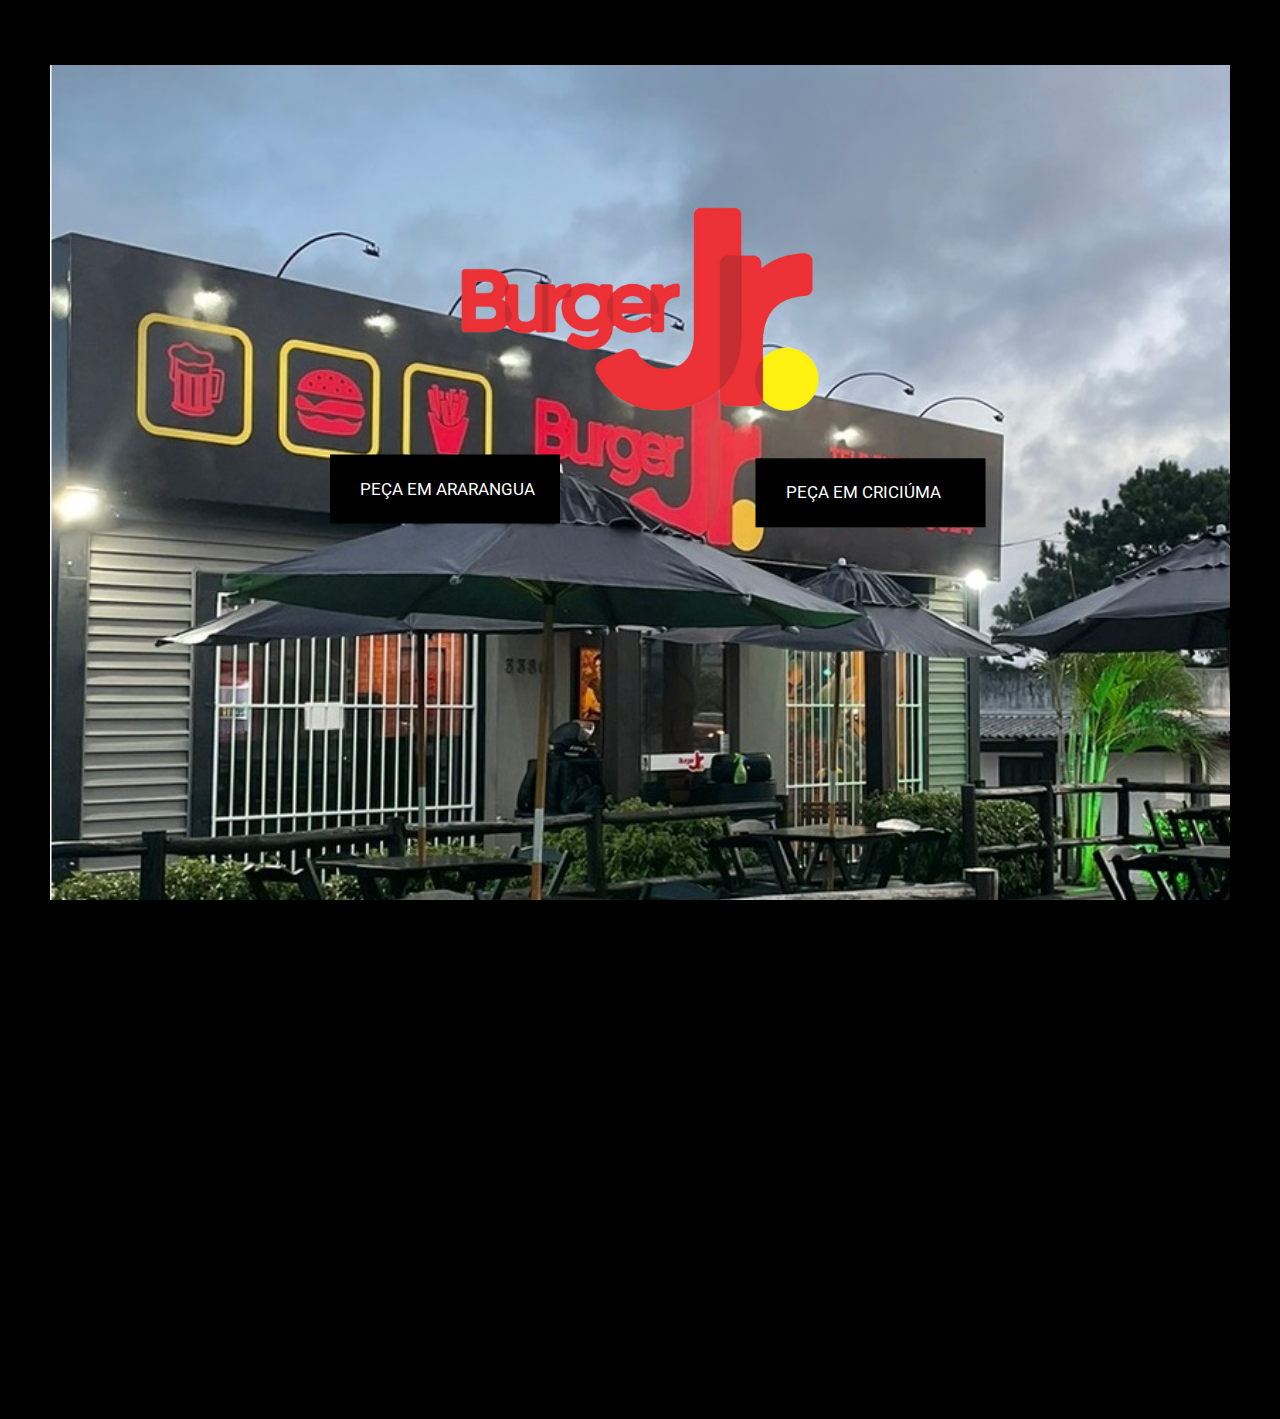
<file: index.html>
<!DOCTYPE html>
<html lang="pt">

<head>
    <meta charset="UTF-8">
    <meta http-equiv="X-UA-Compatible" content="IE=edge">
    <meta name="viewport" content="width=device-width, initial-scale=1.0,user-scalable=no">
    <link rel="stylesheet" href="/css/style.css">
    <link rel="icon" href="img/logoredonda.png" type="">

    <title>BURGUER JR</title>
</head>

<body>
    <section class="top-nav">
        <div>
            <img id="logo"  src="img/capaburger.png" alt="">
        </div>
    </section>
    <section class="imglocal">
     
        <div>
            <a class="btn1" href="http://www.burgerjrararangua.com.br/"> PEÇA EM ARARANGUA</a>
<br>
            <a class="btn2" href="http://www.burgerjr.com.br/">PEÇA EM CRICIÚMA </a>
            
        </div>

    </section>
    <!-- BANNER AND FOOTER -->
    <footer>
        <div id="banner">
            <a id="topedindo" href="https://empresas.topedindo.app" target="_blank">
                <img src="/img/topedindo.png" height="30" alt="">
            </a>
            <p class="footertxt">Desenvolvido por Topedindo</p>
        </div>
    </footer>

    <script src="https://unpkg.com/aos@2.3.1/dist/aos.js"></script>
    <script>
        AOS.init();
    </script>
</body>

</html>
</file>
<file: css/style.css>
@import url(https://fonts.googleapis.com/css?family=Roboto);



html,
body {
    height: 100%;
    background: rgb(0, 0, 0);
    font-family: 'Roboto', sans-serif;
    overflow-x: hidden !important;
    margin: 0px !important;
    padding: 0px !important;
}

* {
    font-family: 'Roboto', sans-serif;
    box-sizing: border-box;
}

/* BARRA NAV */
.top-nav {
    height: 15px;
    display: flex;
    justify-content: space-evenly;
    background: black;

}


.imglocal {
    width: 100%;
    height: 150%;
    padding: 0;
    margin: 0;
    object-position: 50% 50%;
    background-image: url(/img/local2.jpg);
    background-repeat: no-repeat;
    background-size: cover;
    border: 50px solid black;
}

#logo {
    width: 50vh;
    transform: translate(0%, 72%);
}


/* BOTOES */




.btn1 {
    box-sizing: border-box;
    background: #000000;
    color: #ffffff;
    font-size: 17px;
    text-decoration: none;
    text-transform: none;
    vertical-align: middle;
    text-indent: 30px;
    display: flex;
    margin: 10px 50px;
    padding: 7px;
    padding-left: 0px;
    padding-right: 0px;
    max-width: 230px;
    line-height: 55px;
    position: relative;
    cursor: pointer;
    transform: translate(100%,550%);

}

.btn1:hover {
    background: #e81010;
    color: #000000;
}

.btn1:active {
    background: #365c1b;
}

.btn2 {
    box-sizing: border-box;
    background: #000000;
    color: #ffffff;
    font-size: 17px;
    text-decoration: none;
    text-transform: none;
    vertical-align: middle;
    text-indent: 30px;
    display: flex;
    margin: 10px 50px;
    padding: 7px;
    padding-left: 0px;
    padding-right: 0px;
    max-width: 230px;
    line-height: 55px;
    position: relative;
    cursor: pointer;
    transform: translate(300%,400%);
}

.btn2:hover {
    background: #e81010;
    color: #000000;
}

.btn2:active {
    background: #365c1b;
}


/* footer */
#banner {
    height: 25px;
    display: flex;
    color: #ffff;
    margin-top: 10px;
    transform: translate(35%, -120%);
    text-decoration: none;
    justify-content: space-around;
    max-width: 45%;
    margin: auto;
}


#topedindo {
    transform: translateX(-70%);
    margin-top: 35px;
}

.footertxt {
    transform: translateX(-245%);
    font-size: smaller;
    margin-top: 69px;
}

/*scrollbar*/
body::-webkit-scrollbar {
    width: 8px;
    /* width of the entire scrollbar */
}

body::-webkit-scrollbar-track {
    background: #ffffff;
    /* color of the tracking area */
}

body::-webkit-scrollbar-thumb {
    background-color: #e81010;
    /* color of the scroll thumb */
    border-radius: 20px;
    /* roundness of the scroll thumb */
}


@media (min-width: 290px) and (max-width: 370px) {
  

    .btn1 {

        box-sizing: border-box;
        background: #000000;
        color: #ffffff;
        font-size: 12px;
        text-decoration: none;
        text-transform: none;
        vertical-align: middle;
        flex: 150px;
        text-indent: 35px;
        display: flex;
        padding: 2px;
        padding-left: 0px;
        padding-right: 0px;
        max-width: 180px;
        line-height: 35px;
        position: relative;
        cursor: pointer;
    }
    
    .btn2 {

        box-sizing: border-box;
        background: #000000;
        color: #ffffff;
        font-size: 12px;
        text-decoration: none;
        text-transform: none;
        vertical-align: middle;
        flex: 150px;
        text-indent: 35px;
        display: flex;
        padding: 2px;
        padding-left: 0px;
        padding-right: 0px;
        max-width: 180px;
        line-height: 35px;
        position: relative;
        cursor: pointer;
    }

    .top-nav {
        height: 80px;
    }

    .imglocal {
        width: 100%;
        height: 85%;
        padding: 0;
        margin: 0;
        object-fit: cover;
        border: 0;

    }

    .logo {
        width: 3vh;
        transform: translate(30%, 105%);
    }

   
    #banner {
        display: inline-block;
    }

    #topedindo {
        margin: auto;
        transform: translate(40%, 90%);
        display: inline-block;
    }

    .footertxt {
        transform: translate(40%, -140%);

        text-align: center;
        line-height: normal;
        font: status-bar;
    }

 
}

@media (min-width: 370px) and (max-width: 800px) {
 


    .btn1 {

        position: relative;
        display: inline;
        vertical-align: auto;
        text-indent: 55px;
        font-size: 15px;
        max-width: 250px;
        line-height: 38px;
        
    }
    .btn2 {

        position: relative;
        display: inline;
        vertical-align: auto;
        text-indent: 55px;
        font-size: 15px;
        max-width: 250px;
        line-height: 38px;
        transform: translate(25%, 100%);

    }
    .top-nav {
        height: 80px;
    }

    .imglocal {
        width: 100%;
        height: 85%;
        padding: 0;
        margin: 0;
        object-fit: cover;
        border: 0;

    }

    #logo {
        width: 25vh;
        transform: translate(25%, 100%);
    }

 

    #banner {
        display: inline-block;
    }

    #topedindo {
        margin: auto;
        transform: translate(50%, 110%);
        display: inline-block;
    }

    .footertxt {
        transform: translate(30%, -150%);
        text-align: center;
    }

    
}

@media (min-width: 1280px) and (max-width:1420px) {
    .logo {
        width: 17vh;
        transform: translate(-100%, 30%);
    }

    .btn1 {
        transform: translate(100%, 550%);
    }
    .btn2 {
        transform: translate(285%,399%);
    }

    .topedindo {
        transform: translate(-165%, 10%);
    }

    .footertxt {
        transform: translate(-240%, 50%);
    }
}


@media (min-width: 1420px) and (max-width:1920px) {
    .logo {
        width: 15vh;
        transform: translate(-150%, 10%);
    }
    .btn1 {
        transform: translate(150%, 550%);
    }
    
    .btn2 {
        transform: translate(450%, 400%);
    }


    #topedindo {
        transform: translate(-95%, 10%);
    }

    .footertxt {
        transform: translate(-345%, 50%);
    }
}
</file>
